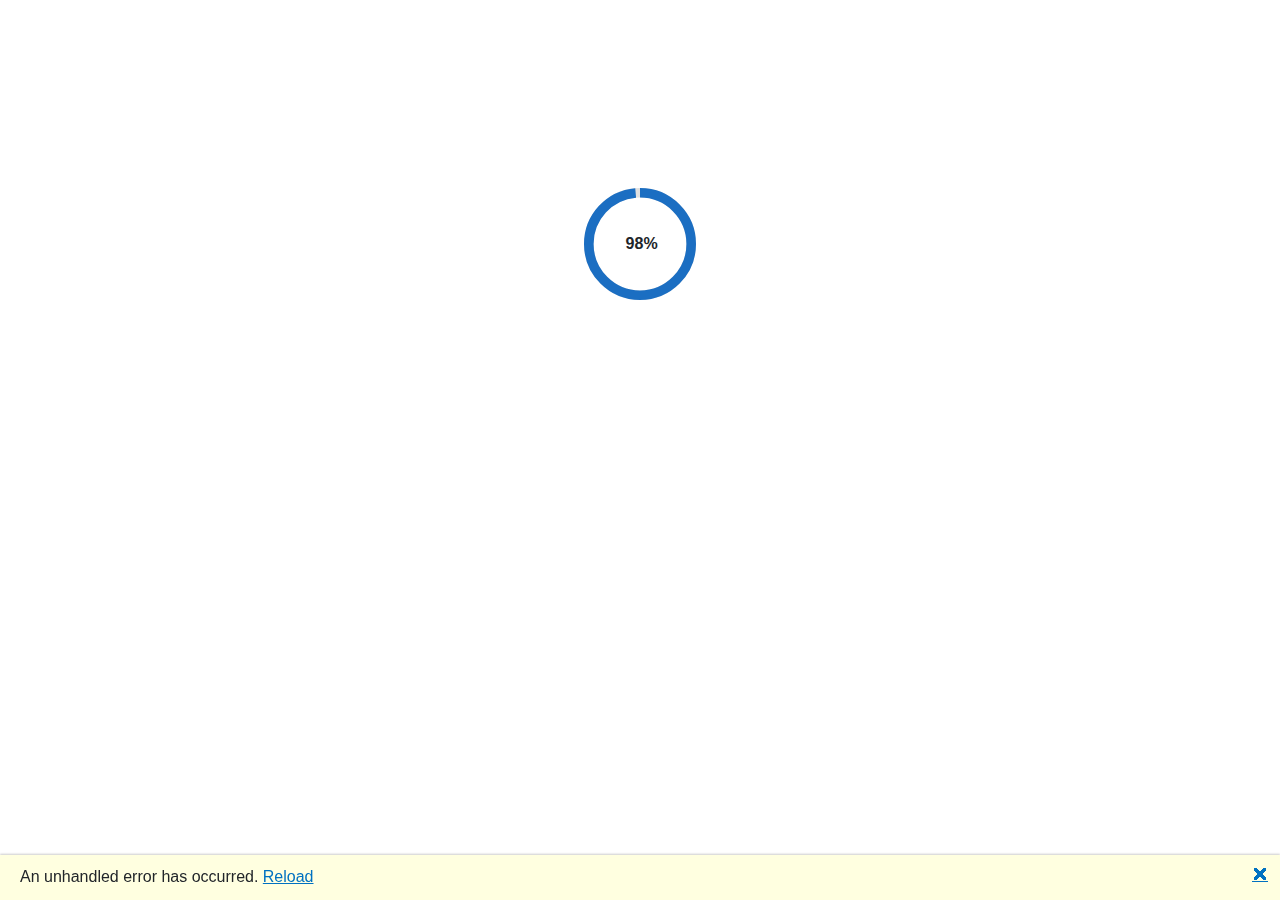
<file: index.html>
<!DOCTYPE html>
<html lang="en">

<head>
    <meta charset="utf-8" />
    <meta name="viewport" content="width=device-width, initial-scale=1.0" />
    <title>CSStatsTracker</title>
    <base href="" />
    <link rel="stylesheet" href="css/bootstrap/bootstrap.min.css" />
    <link rel="stylesheet" href="css/app.css" />
    <link rel="icon" type="image/png" href="favicon.png" />
    <link href="CSStatsTracker.styles.css" rel="stylesheet" />
    <link href="manifest.webmanifest" rel="manifest" />
    <link rel="apple-touch-icon" sizes="512x512" href="icon-512.png" />
    <link rel="apple-touch-icon" sizes="192x192" href="icon-192.png" />
</head>

<body>
    <div id="app">
        <svg class="loading-progress">
            <circle r="40%" cx="50%" cy="50%" />
            <circle r="40%" cx="50%" cy="50%" />
        </svg>
        <div class="loading-progress-text"></div>
    </div>

    <div id="blazor-error-ui">
        An unhandled error has occurred.
        <a href="" class="reload">Reload</a>
        <a class="dismiss">🗙</a>
    </div>
    <script src="_framework/blazor.webassembly.js"></script>
    <script>navigator.serviceWorker.register('service-worker.js');</script>
</body>

</html>
</file>
<file: css/app.css>
html, body {
    font-family: 'Helvetica Neue', Helvetica, Arial, sans-serif;
}

h1:focus {
    outline: none;
}

a, .btn-link {
    color: #0071c1;
}

.btn-primary {
    color: #fff;
    background-color: #1b6ec2;
    border-color: #1861ac;
}

.btn:focus, .btn:active:focus, .btn-link.nav-link:focus, .form-control:focus, .form-check-input:focus {
  box-shadow: 0 0 0 0.1rem white, 0 0 0 0.25rem #258cfb;
}

.content {
    padding-top: 1.1rem;
}

.valid.modified:not([type=checkbox]) {
    outline: 1px solid #26b050;
}

.invalid {
    outline: 1px solid red;
}

.validation-message {
    color: red;
}

#blazor-error-ui {
    background: lightyellow;
    bottom: 0;
    box-shadow: 0 -1px 2px rgba(0, 0, 0, 0.2);
    display: none;
    left: 0;
    padding: 0.6rem 1.25rem 0.7rem 1.25rem;
    position: fixed;
    width: 100%;
    z-index: 1000;
}

    #blazor-error-ui .dismiss {
        cursor: pointer;
        position: absolute;
        right: 0.75rem;
        top: 0.5rem;
    }

.blazor-error-boundary {
    background: url([data-uri]) no-repeat 1rem/1.8rem, #b32121;
    padding: 1rem 1rem 1rem 3.7rem;
    color: white;
}

    .blazor-error-boundary::after {
        content: "An error has occurred."
    }

.loading-progress {
    position: relative;
    display: block;
    width: 8rem;
    height: 8rem;
    margin: 20vh auto 1rem auto;
}

    .loading-progress circle {
        fill: none;
        stroke: #e0e0e0;
        stroke-width: 0.6rem;
        transform-origin: 50% 50%;
        transform: rotate(-90deg);
    }

        .loading-progress circle:last-child {
            stroke: #1b6ec2;
            stroke-dasharray: calc(3.141 * var(--blazor-load-percentage, 0%) * 0.8), 500%;
            transition: stroke-dasharray 0.05s ease-in-out;
        }

.loading-progress-text {
    position: absolute;
    text-align: center;
    font-weight: bold;
    inset: calc(20vh + 3.25rem) 0 auto 0.2rem;
}

    .loading-progress-text:after {
        content: var(--blazor-load-percentage-text, "Loading");
    }

code {
    color: #c02d76;
}
</file>
<file: CSStatsTracker.styles.css>
/* /ChildComponents/PlayerRow.razor.rz.scp.css */
.player-row[b-twqz5fd5x7] {
    padding: 1rem;
    margin-bottom: 1rem;
    border: 1px solid #ccc;
    border-radius: 10px;
    background-color: #1e1e1e;
    color: white;
    font-family: 'Segoe UI', Tahoma, Geneva, Verdana, sans-serif;
}

.player-basic[b-twqz5fd5x7] {
    display: flex;
    justify-content: space-between;
    font-size: 1.2rem;
    font-weight: bold;
}

.player-name[b-twqz5fd5x7] {
    flex: 2;
}

.player-kd[b-twqz5fd5x7],
.player-adr[b-twqz5fd5x7],
.player-mvp[b-twqz5fd5x7] {
    flex: 1;
    text-align: center;
}

.player-details[b-twqz5fd5x7] {
    margin-top: 1rem;
    display: grid;
    grid-template-columns: repeat(auto-fill, minmax(250px, 1fr));
    gap: 0.5rem 1rem;
    font-size: 1rem;
}

.detail-item[b-twqz5fd5x7] {
    background-color: #2c2c2c;
    padding: 0.5rem;
    border-radius: 5px;
}
/* /Components/LastMatchModal.razor.rz.scp.css */
/* Overlay bag modal */
.modal-overlay[b-9wv6fm0yrq] {
    position: fixed;
    top: 0;
    left: 0;
    right: 0;
    bottom: 0;
    background-color: rgba(0, 0, 0, 0.85);
    display: flex;
    justify-content: center;
    align-items: center;
    z-index: 9999;
    padding: 1rem;
}

/* Selve modal boksen */
.match-container[b-9wv6fm0yrq] {
    background-color: #121212;
    color: white;
    padding: 2rem 2.5rem;
    border-radius: 12px;
    width: 100%;
    max-width: 1100px;
    max-height: 95vh;
    box-shadow: 0 12px 40px rgba(0, 0, 0, 0.95);
    position: relative;
    font-family: 'Segoe UI', Tahoma, Geneva, Verdana, sans-serif;
    overflow-y: auto;
    display: flex;
    flex-direction: column;
    gap: 1.5rem;
}

    /* Header */
    .match-container h2[b-9wv6fm0yrq] {
        margin: 0 0 0.5rem 0;
        font-weight: 700;
        font-size: 2rem;
        color: #f0a500;
    }

    /* Kort info under overskrift */
    .match-container p[b-9wv6fm0yrq] {
        font-size: 1rem;
        line-height: 1.4;
        color: #ccc;
    }

/* Wrapper for de to teams side om side */
.teams-wrapper[b-9wv6fm0yrq] {
    display: flex;
    justify-content: space-between;
    gap: 2rem;
    margin-top: 1rem;
}

/* Team card box */
.team-card[b-9wv6fm0yrq] {
    background: #1e1e1e;
    padding: 1rem;
    flex: 1;
    border-radius: 8px;
    border: 1px solid #333;
    display: flex;
    flex-direction: column;
}

    /* Team titel */
    .team-card h3[b-9wv6fm0yrq] {
        margin-bottom: 0.5rem;
        color: #f0a500;
        font-weight: 700;
        font-size: 1.2rem;
    }

/* Spillerrække i teamet */
.player-row[b-9wv6fm0yrq] {
    display: flex;
    align-items: center;
    gap: 0.8rem;
    padding: 0.3rem 0;
    border-bottom: 1px solid #333;
}

    /* Sidste spiller skal ikke have bundkant */
    .player-row:last-child[b-9wv6fm0yrq] {
        border-bottom: none;
    }

    /* Fremhævelse af hovedspiller */
    .player-row.highlight[b-9wv6fm0yrq] {
        background-color: #2a3a4a;
        border-left: 4px solid #f0a500;
        padding-left: 0.5rem;
    }

/* Avatar billeder */
.avatar[b-9wv6fm0yrq] {
    width: 40px;
    height: 40px;
    display: inline-block;
    border-radius: 50%;
    object-fit: cover;
    border: 1.5px solid #555;
    flex-shrink: 0;
    aspect-ratio: 1 / 1;
    background-color: #222; /* fallback baggrund hvis billede mangler */
}


/* Skill level tekst */
.skill[b-9wv6fm0yrq] {
    margin-left: auto;
    font-size: 0.9rem;
    color: #aaa;
    font-weight: 600;
}

/* Link til Faceit i bunden */
.match-container a[b-9wv6fm0yrq] {
    color: #f0a500;
    text-decoration: none;
    font-weight: 700;
    margin-top: 1rem;
    align-self: flex-start;
    transition: color 0.3s ease;
}

    .match-container a:hover[b-9wv6fm0yrq] {
        color: #fff176;
    }
/* /Components/LastMatchScoreboardModal.razor.rz.scp.css */
.modal-overlay[b-bjxz3nbvk9] {
    position: fixed;
    top: 0;
    left: 0;
    width: 100vw;
    height: 100vh;
    background-color: rgba(0, 0, 0, 0.85);
    display: flex;
    justify-content: center;
    align-items: center;
    z-index: 9999;
}

.scoreboard-modal[b-bjxz3nbvk9] {
    background-color: #0f1113;
    border-radius: 10px;
    width: 95vw;
    height: 90vh;
    overflow-y: auto;
    padding: 30px;
    position: relative;
    box-shadow: 0 0 20px rgba(0, 0, 0, 0.8);
    color: #fff;
    font-family: "Segoe UI", Tahoma, Geneva, Verdana, sans-serif;
}

.modal-close-btn[b-bjxz3nbvk9] {
    position: absolute;
    top: 15px;
    right: 20px;
    background: transparent;
    border: none;
    font-size: 2rem;
    color: #fff;
    cursor: pointer;
    font-weight: bold;
    transition: color 0.3s ease;
}

    .modal-close-btn:hover[b-bjxz3nbvk9] {
        color: #ff3d00;
    }

.cs-scoreboard[b-bjxz3nbvk9] {
    display: flex;
    flex-direction: column;
    width: 100%;
}

.map-name[b-bjxz3nbvk9] {
    font-size: 2.8rem;
    font-weight: bold;
    text-align: center;
    color: #ffb300;
    text-transform: uppercase;
    margin-bottom: 30px;
    letter-spacing: 3px;
}

.teams-container[b-bjxz3nbvk9] {
    display: flex;
    flex-direction: row;
    justify-content: space-around;
    gap: 40px;
    flex-wrap: wrap;
    width: 100%;
}

.team[b-bjxz3nbvk9] {
    flex: 1 1 48%;
    background-color: #1a1d21;
    border-radius: 10px;
    padding: 25px;
    box-shadow: 0 0 10px #000;
}

.team-header[b-bjxz3nbvk9] {
    display: flex;
    justify-content: space-between;
    align-items: center;
    border-bottom: 2px solid #333;
    padding-bottom: 10px;
    margin-bottom: 20px;
    font-size: 1.8rem;
}

.team-name[b-bjxz3nbvk9] {
    color: #4fc3f7;
    font-weight: bold;
    text-transform: uppercase;
}

.team-score[b-bjxz3nbvk9] {
    font-size: 2.4rem;
    font-weight: bold;
    color: #fff;
}

.players-list[b-bjxz3nbvk9] {
    display: flex;
    flex-direction: column;
    gap: 12px;
}

.player-row[b-bjxz3nbvk9] {
    display: flex;
    background-color: #212428;
    border-radius: 6px;
    padding: 10px 15px;
    font-size: 1.1rem;
    color: #ccc;
    align-items: center;
}

    .player-row.header-row[b-bjxz3nbvk9] {
        background-color: #2c2f33;
        font-weight: bold;
        color: #fff;
    }

.player-col[b-bjxz3nbvk9] {
    flex: 1;
    text-align: center;
}

    .player-col.name[b-bjxz3nbvk9] {
        flex: 3;
        text-align: left;
    }

    .player-col.kd[b-bjxz3nbvk9],
    .player-col.adr[b-bjxz3nbvk9],
    .player-col.mvp[b-bjxz3nbvk9] {
        flex: 1;
        text-align: center;
    }

/* Responsive tweaks */
@media (max-width: 1024px) {
    .teams-container[b-bjxz3nbvk9] {
        flex-direction: column;
    }

    .team[b-bjxz3nbvk9] {
        flex: 1 1 100%;
    }

    .map-name[b-bjxz3nbvk9] {
        font-size: 2rem;
    }
}
/* /Layout/MainLayout.razor.rz.scp.css */
.main-layout[b-0foc9p2dda] {
    background-color: #1e1e1e;
    min-height: 100vh;
    color: white;
    font-family: 'Segoe UI', Tahoma, Geneva, Verdana, sans-serif;
}

.main-content[b-0foc9p2dda] {
    padding: 2rem;
}
/* /Layout/NavMenu.razor.rz.scp.css */
.navbar[b-vcuo3bjn8b] {
    background-color: #2b2b2b;
    padding: 1rem 2rem;
    display: flex;
    justify-content: flex-start;
    border-bottom: 2px solid #ff6c00;
}

.nav-links[b-vcuo3bjn8b] {
    display: flex;
    gap: 1.5rem;
}

.nav-button[b-vcuo3bjn8b] {
    color: white;
    text-decoration: none;
    background-color: #ff6c00;
    padding: 0.5rem 1rem;
    border-radius: 6px;
    transition: background-color 0.3s ease;
}

    .nav-button:hover[b-vcuo3bjn8b] {
        background-color: #ff8c1a;
    }
/* /Pages/Frontpage.razor.rz.scp.css */
.player-info-container[b-slxh7349we] {
    max-width: 600px;
    margin: 2rem auto;
    background-color: #2b2b2b;
    padding: 2rem;
    border-radius: 12px;
    box-shadow: 0 0 15px rgba(0, 0, 0, 0.4);
}

    .player-info-container h2[b-slxh7349we] {
        text-align: center;
        margin-bottom: 1.5rem;
        color: #ff6c00;
    }

.input-field[b-slxh7349we] {
    width: 100%;
    padding: 0.75rem;
    font-size: 1rem;
    margin-bottom: 1rem;
    border-radius: 6px;
    border: none;
    background-color: #1e1e1e;
    color: white;
}

.search-button[b-slxh7349we] {
    width: 100%;
    padding: 0.75rem;
    background-color: #ff6c00;
    color: white;
    font-weight: bold;
    border: none;
    border-radius: 6px;
    cursor: pointer;
    transition: background-color 0.3s ease;
}

    .search-button:hover[b-slxh7349we] {
        background-color: #ff8c1a;
    }
/* /Pages/Overview.razor.rz.scp.css */
.input-field[b-1we0mb47dw] {
    width: 100%;
    padding: 0.75rem;
    font-size: 1rem;
    margin-bottom: 1rem;
    border-radius: 6px;
    border: none;
    background-color: #1e1e1e;
    color: white;
}

.search-button[b-1we0mb47dw] {
    width: 100%;
    padding: 0.75rem;
    background-color: #ff6c00;
    color: white;
    font-weight: bold;
    border: none;
    border-radius: 6px;
    cursor: pointer;
    transition: background-color 0.3s ease;
}

    .search-button:hover[b-1we0mb47dw] {
        background-color: #ff8c1a;
    }

.player-card[b-1we0mb47dw] {
    background-color: #1e1e1e;
    padding: 0.75rem;
    margin-top: 1rem;
    border: 1px solid #444;
    border-radius: 6px;
    font-size: 0.9rem;
}

    .player-card h3[b-1we0mb47dw] {
        color: #ff6c00;
        margin-bottom: 0.25rem;
        font-size: 1rem;
    }

    .player-card p[b-1we0mb47dw] {
        margin: 0.15rem 0;
    }

.delete-button[b-1we0mb47dw] {
    margin-top: 0.5rem;
    padding: 0.3rem 0.75rem;
    font-size: 0.85rem;
    background-color: #ff3b3b;
    color: white;
    border: none;
    border-radius: 4px;
    cursor: pointer;
    transition: background-color 0.3s ease;
}

    .delete-button:hover[b-1we0mb47dw] {
        background-color: #ff5c5c;
    }

.player-info-container[b-1we0mb47dw] {
    max-width: 600px;
    margin: 2rem auto;
    background-color: #2b2b2b;
    padding: 2rem;
    border-radius: 12px;
    box-shadow: 0 0 15px rgba(0, 0, 0, 0.4);
}

    .player-info-container h2[b-1we0mb47dw] {
        text-align: center;
        margin-bottom: 1.5rem;
        color: #ff6c00;
    }


/*Visual Graf*/
.page-title[b-1we0mb47dw] {
    margin-bottom: 20px;
    color: #fff;
}

.chart-container[b-1we0mb47dw] {
    max-width: 800px;
    margin: 0 auto;
    padding: 20px;
    background-color: #2a2a2a;
    border-radius: 8px;
}

.player-bar[b-1we0mb47dw] {
    display: flex;
    align-items: center;
    margin-bottom: 15px;
}

.player-info[b-1we0mb47dw] {
    display: flex;
    align-items: center;
    width: 200px; /* Adjust as needed */
    margin-right: 10px;
    color: #fff;
}

.player-avatar[b-1we0mb47dw] {
    width: 40px;
    height: 40px;
    border-radius: 50%;
    margin-right: 10px;
}

.player-name[b-1we0mb47dw] {
    font-weight: bold;
}

.elo-bar[b-1we0mb47dw] {
    height: 40px;
    background-color: #4CAF50;
    color: white;
    display: flex;
    align-items: center;
    justify-content: flex-end;
    padding-right: 10px;
    border-radius: 4px;
    transition: width 0.5s ease-in-out;
    box-shadow: 0 2px 4px rgba(0,0,0,0.2);
}

.elo-label[b-1we0mb47dw] {
    font-weight: bold;
}

.overview-layout[b-1we0mb47dw] {
    display: flex;
    flex-wrap: wrap;
    gap: 2rem;
    justify-content: center;
    align-items: flex-start;
    margin-top: 2rem;
}

.left-column[b-1we0mb47dw],
.right-column[b-1we0mb47dw] {
    flex: 1;
    min-width: 300px;
    max-width: 500px;
}

.player-compare-list[b-1we0mb47dw] {
    list-style: none;
    padding: 0;
    margin: 1rem 0;
}

.compare-list-item[b-1we0mb47dw] {
    display: flex;
    justify-content: space-between;
    align-items: center;
    background-color: #1e1e1e;
    padding: 0.5rem 1rem;
    margin-bottom: 0.5rem;
    border: 1px solid #444;
    border-radius: 4px;
    font-size: 0.9rem;
    color: #fff;
}

.compare-name[b-1we0mb47dw] {
    font-weight: bold;
    color: #ff6c00;
    margin-right: 1rem;
    min-width: 120px;
}

.compare-stats[b-1we0mb47dw] {
    flex: 1;
    color: #ccc;
}

.delete-button.small[b-1we0mb47dw] {
    padding: 0.3rem 0.6rem;
    font-size: 0.8rem;
    border-radius: 4px;
}

.btn-show-last-match[b-1we0mb47dw] {
    background-color: #2c3e50; /* Mørkeblå farve */
    color: white;
    padding: 0.6rem 1.2rem;
    border: none;
    border-radius: 5px;
    cursor: pointer;
    font-weight: 600;
    transition: background-color 0.3s ease;
}

    .btn-show-last-match:hover[b-1we0mb47dw] {
        background-color: #e67e22; /* Orange hover */
    }
</file>
